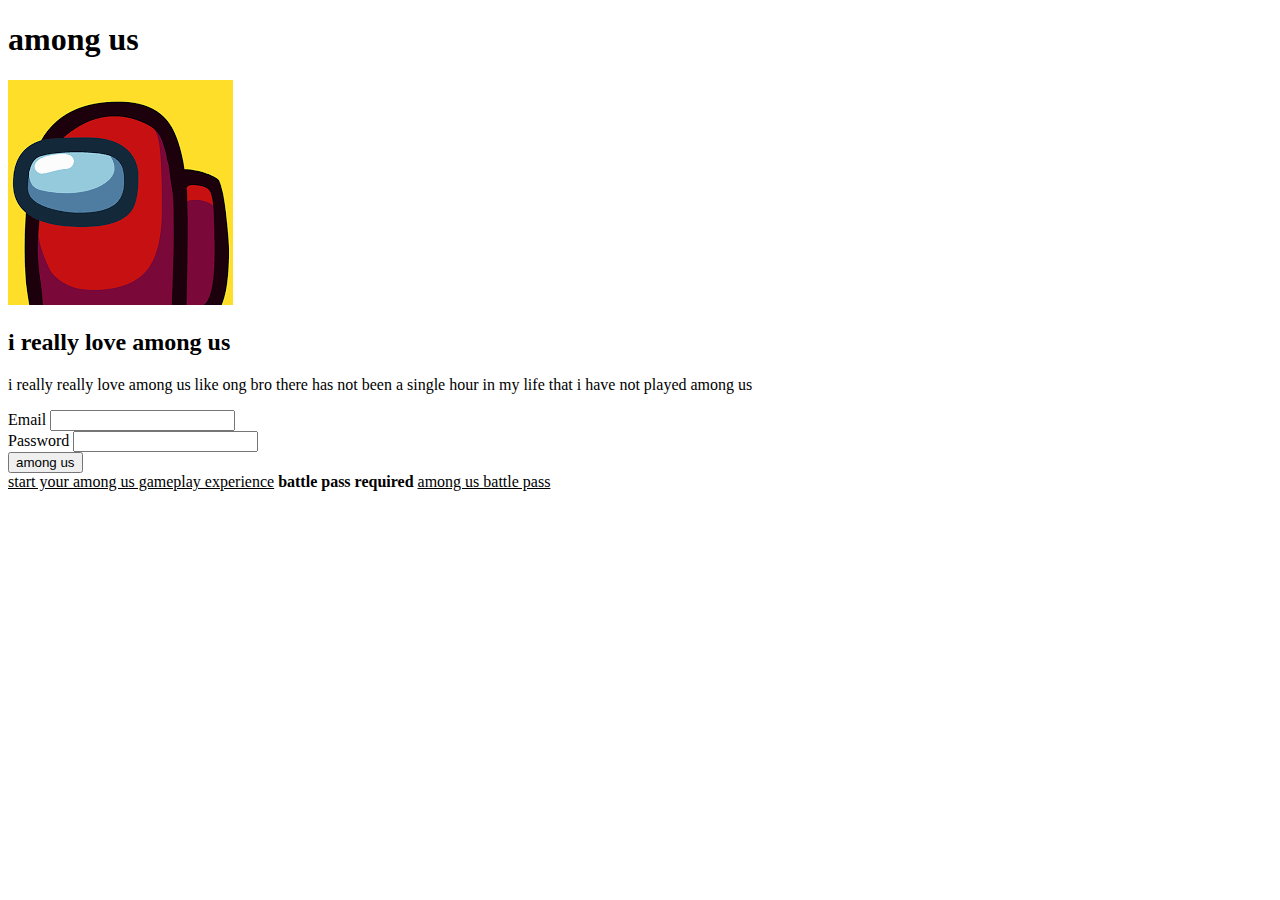
<file: test/index.html>
<!DOCTYPE html>
<html lang="en">
<head>
    <meta charset="UTF-8">
    <meta http-equiv="X-UA-Compatible" content="IE=edge">
    <meta name="viewport" content="width=device-width, initial-scale=1.0">
    <title>among us fan group</title>
    <link rel="stylesheet" href="styles.css">
</head>
<body>
    <nav>

        
        
       
    </nav>
    <h1>among us
    </h1>
    <img src="[data-uri]" alt="">
    <h2>i really love among us</h2>
    <p>i really really love among us like ong bro there has not been a single hour in my life that i have not played among us </p>
    
    <div>
        <form>
        <label for=""> Email</label>
    <input type="email" required />
</div>
           <div>
                <label for=""> Password</label>
                <input type="Password">
           </div>
            <button> among us</button> 

        </form>
        
   <div>
    <a href="https://store.epicgames.com/en-US/p/among-us" target="_blank">start your among us gameplay experience</a>
        <b>battle pass required</b>
    <a href="/amongus.html" >among us battle pass</a>
   </div>
</body>
</html>
</file>
<file: test/styles.css>
*{
    color: rgb(0, 0, 0);

}
</file>
